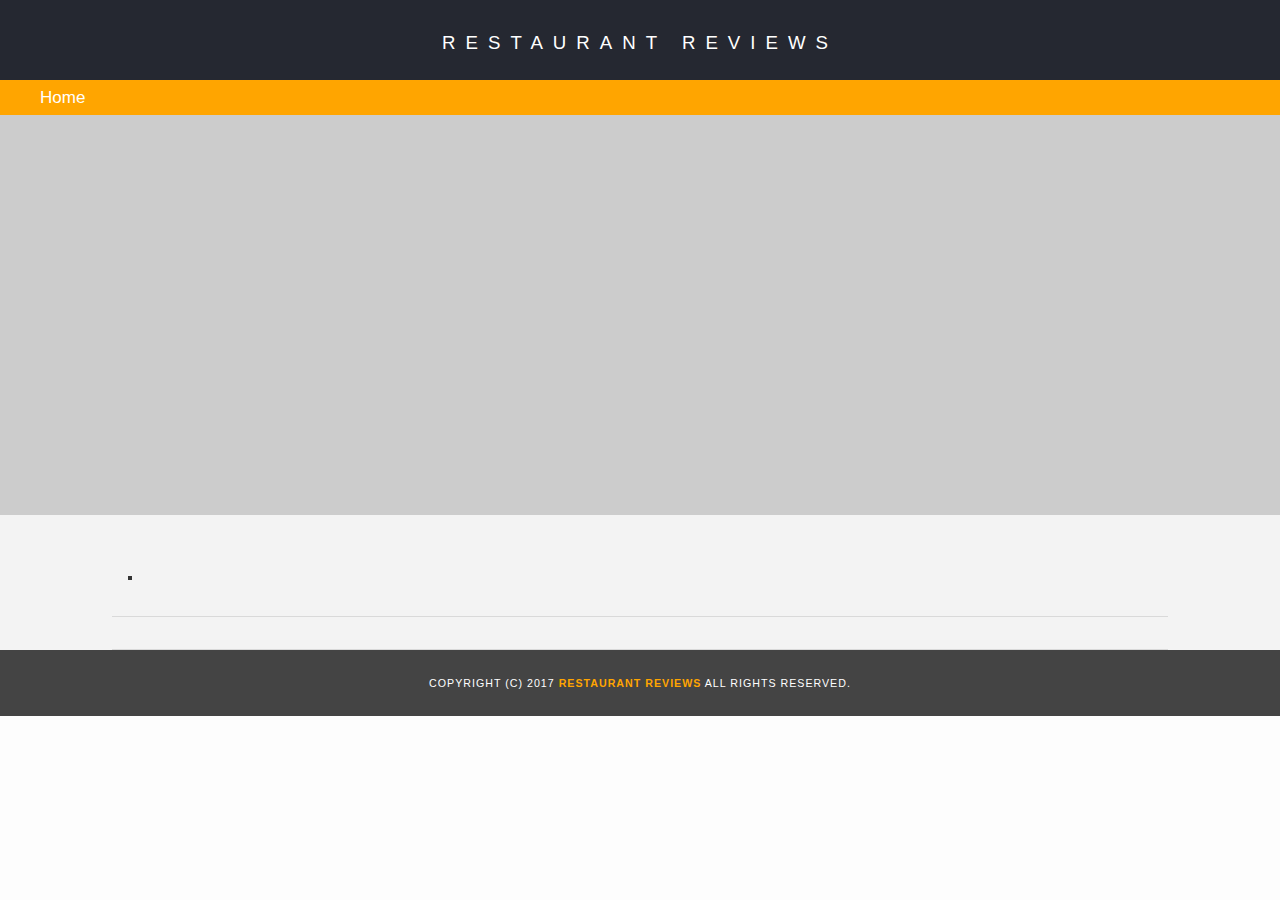
<file: restaurant.html>
<!DOCTYPE html>
<html lang="en">

<head>
  <!-- Normalize.css for better cross-browser consistency -->
  <link rel="stylesheet" src="//normalize-css.googlecode.com/svn/trunk/normalize.css" />
  <!-- Main CSS file -->
  <link rel="stylesheet" href="css/styles.min.css" type="text/css">
  <link rel="manifest" href="manifest.json">
  <meta name="viewport" content="width=device-width, initial-scale=1" />
  <meta name="description" content="Restaurant Info">
  <meta name="author" content="Alessandra Mantovan">
  <meta name="theme-color" content="orange">
  <title>Restaurant Info</title>
</head>

<body class="inside">
  <!-- Beginning header -->
  <header>
    <!-- Beginning nav -->
    <nav>
      <h1><a href="/">Restaurant Reviews</a></h1>
    </nav>
    <!-- Beginning breadcrumb -->
    <ul id="breadcrumb" >
      <li><a href="/">Home</a></li>
    </ul>
    <!-- End breadcrumb -->
    <!-- End nav -->
  </header>
  <!-- End header -->

  <!-- Beginning main -->
  <main id="maincontent">
    <!-- Beginning map -->
    <section aria-label="restaurant interactive map" role="application" id="map-container">
      <picture id="staticmap-picture">
        <!--added smallest transparent gif image-->
        <img id="staticmap" src="[data-uri]">
      </picture>
    </section>
    <!-- End map -->
    <!-- Beginning restaurant -->
    <section id="restaurant-container">
      <h2 id="restaurant-name"></h2>
      <!-- Beginning two container for flex view 50% for desktop viewport -->
      <div class="restaurant-deskviewport">
        <picture id="restaurant-picture">
          <img id="restaurant-img">
        </picture>
      </div>
      <div class="restaurant-deskviewport">
        <p id="restaurant-cuisine"></p>
        <p id="restaurant-address"></p>
        <table id="restaurant-hours"></table>
      </div>
      <!-- End create two container for flex view 50% for desktop viewport -->
    </section>
    <!-- end restaurant -->
    <!-- Beginning reviews -->
    <section id="reviews-container">
      <ul id="reviews-list"></ul>
    </section>
    <!-- End reviews -->
  </main>
  <!-- End main -->

  <!-- Beginning footer -->
  <footer id="footer">
    Copyright (c) 2017 <a href="/"><strong>Restaurant Reviews</strong></a> All Rights Reserved.
  </footer>
  <!-- End footer -->

   <!-- Beginning scripts -->
  <!-- idb javascript file -->
  <script type="application/javascript" charset="utf-8" src="js/idb.min.js"></script>
  <script type="application/javascript" charset="utf-8" src="js/apphelper.min.js"></script>
  <!-- Database helpers -->
  <script type="application/javascript" charset="utf-8" src="js/dbhelper.min.js"></script>
  <!-- Main javascript file -->
  <script type="application/javascript" charset="utf-8" src="js/restaurant_info.min.js"></script>
  <!-- End scripts -->
  <noscript id="deferred-styles">
    <link rel="stylesheet" type="text/css" href="https://fonts.googleapis.com/css?family=Roboto:300,400,500,700"/>
  </noscript>
  <script>
    var loadDeferredStyles = function() {
      var addStylesNode = document.getElementById("deferred-styles");
      var replacement = document.createElement("div");
      replacement.innerHTML = addStylesNode.textContent;
      document.body.appendChild(replacement)
      addStylesNode.parentElement.removeChild(addStylesNode);
    };
    var raf = window.requestAnimationFrame || window.mozRequestAnimationFrame ||
        window.webkitRequestAnimationFrame || window.msRequestAnimationFrame;
    if (raf) raf(function() { window.setTimeout(loadDeferredStyles, 0); });
    else window.addEventListener('load', loadDeferredStyles);
  </script>
</body>

</html>
</file>
<file: css/styles.min.css>
@charset "utf-8";body,td,th,p{font-family:'Roboto',sans-serif;font-size:10pt;color:#333;line-height:1.5}body{background-color:#fdfdfd;margin:0;position:relative}a{color:orange;text-decoration:none}a:hover,a:focus{color:orange;text-decoration:none}a img{border:0}h1,h2,h3,h4,h5,h6{font-family:'Roboto',sans-serif;margin:0 0 20px}article,aside,canvas,details,figcaption,figure,footer,header,hgroup,menu,nav,section{display:block}#maincontent{display:flex;flex-wrap:wrap;background-color:#f3f3f3;min-height:100%;width:100%}#footer{background-color:#444;color:white;font-size:8pt;letter-spacing:1px;padding:25px;text-align:center;text-transform:uppercase}header,section{width:100%}article{font-family:'Roboto',sans-serif;font-size:10pt;color:#333;padding-left:0}nav{width:100%;min-height:80px;background-color:#252831;text-align:center;align-items:center;display:flex;flex-wrap:wrap}nav h1{margin:auto}nav h1 a{color:#fff;font-size:14pt;font-weight:200;letter-spacing:10px;text-transform:uppercase}#breadcrumb{list-style:none;background-color:orange;font-size:17px;height:35px;line-height:35px;margin:0 auto}#breadcrumb li{display:inline;color:white}#breadcrumb li+li:before{padding:8px;color:white;content:"/\00a0"}#breadcrumb li a{color:white;text-decoration:none}#breadcrumb li a:hover{text-decoration:underline}#map-container{width:100%;background-color:#ccc}#staticmap{height:100%;width:100%;background-color:#ccc}.filter-options{background-color:orange;align-items:center;font-family:'Roboto',sans-serif;font-size:10pt;color:#333;padding:1.5em}.filter-options h2{color:white;font-size:1rem;letter-spacing:1px;line-height:1;margin:0 20px}.filter-options select{background-color:white;color:black;font-size:11pt;height:35px;letter-spacing:0;margin:10px;padding:0 10px;min-width:200px;max-width:100%;border:1px solid orangered;outline:none}#restaurants-list{list-style:outside none none;margin:0 5px;text-align:center;display:flex;flex-wrap:wrap}#restaurants-list article{background-color:#fff;border:1px solid orangered;border-radius:25px 0 25px 0;margin:15px auto;text-align:center;max-width:250px;padding:1.5em}#restaurants-list .restaurant-img{background-color:transparent;display:block;margin:0 auto;width:100%;max-width:100%;min-width:100%;border-radius:25px 0 0 0}#restaurants-list article h3{color:orange;font-size:14pt;font-weight:200;letter-spacing:0;line-height:1.3;margin:20px 0 10px;text-transform:uppercase}#restaurants-list p{margin:0;font-size:11pt}#restaurants-list p:last-of-type{min-height:40px}#restaurants-list article a{background-color:orange;color:#fff;display:inline-block;font-size:10pt;margin:16px auto;padding:8px 32px;text-align:center;text-decoration:none;text-transform:uppercase}.inside #map-container{background:orange none repeat scroll 0 0;height:400px;right:0;top:80px}.inside #map{background-color:#ccc;height:100%;width:100%}#restaurant-name{color:#f18200;font-size:20pt;font-weight:200;letter-spacing:0;margin:15px 0 30px;text-transform:uppercase;line-height:1.1;width:100%}#restaurant-img{width:100%}#restaurant-address{font-size:12pt;margin:10px 0;font-style:italic;text-align:center}#restaurant-cuisine{background-color:#333;color:#ddd;font-size:12pt;font-weight:300;letter-spacing:10px;margin:0 0 20px;padding:2px 0;text-align:center;text-transform:uppercase;max-width:100%;font-weight:700}#restaurant-container,#reviews-container{padding:16px;max-width:1024px;margin:0 auto}#reviews-container{border-bottom:1px solid #d9d9d9;border-top:1px solid #d9d9d9}#reviews-container h2{color:orange;font-size:24pt;font-weight:300;letter-spacing:-1px;padding-bottom:1pt}.review-name{font-weight:700}.review-date{font-style:italic}.review-rating{font-weight:700;background-color:orange;max-width:60px;padding:.5em;border-radius:5px 5px 5px 5px;text-align:center}#reviews-list{margin:0;padding:0}#reviews-list li{background-color:white;border:1px solid orangered;border-radius:10px 10px 10px 10px;display:block;list-style-type:none;margin:0 0 30px;overflow:hidden;padding:1.5em;position:relative}#reviews-list li p{margin:0 0 10px}#restaurant-hours{width:100%}#restaurant-hours table{width:100%;max-width:100%;justify-items:center;justify-content:center}#restaurant-hours tr>td:last-child{text-align:right}#restaurant-hours tr>td:first-child{text-align:left}@media (min-width:601px) and (max-width:799px){#restaurants-list article{max-width:400px}}@media screen and (min-width:800px){#restaurant-container{display:flex;flex-wrap:wrap}.restaurant-deskvieport:first-of-type{margin-right:15px}.restaurant-deskvieport{width:calc(50% - 10px)}}
</file>
